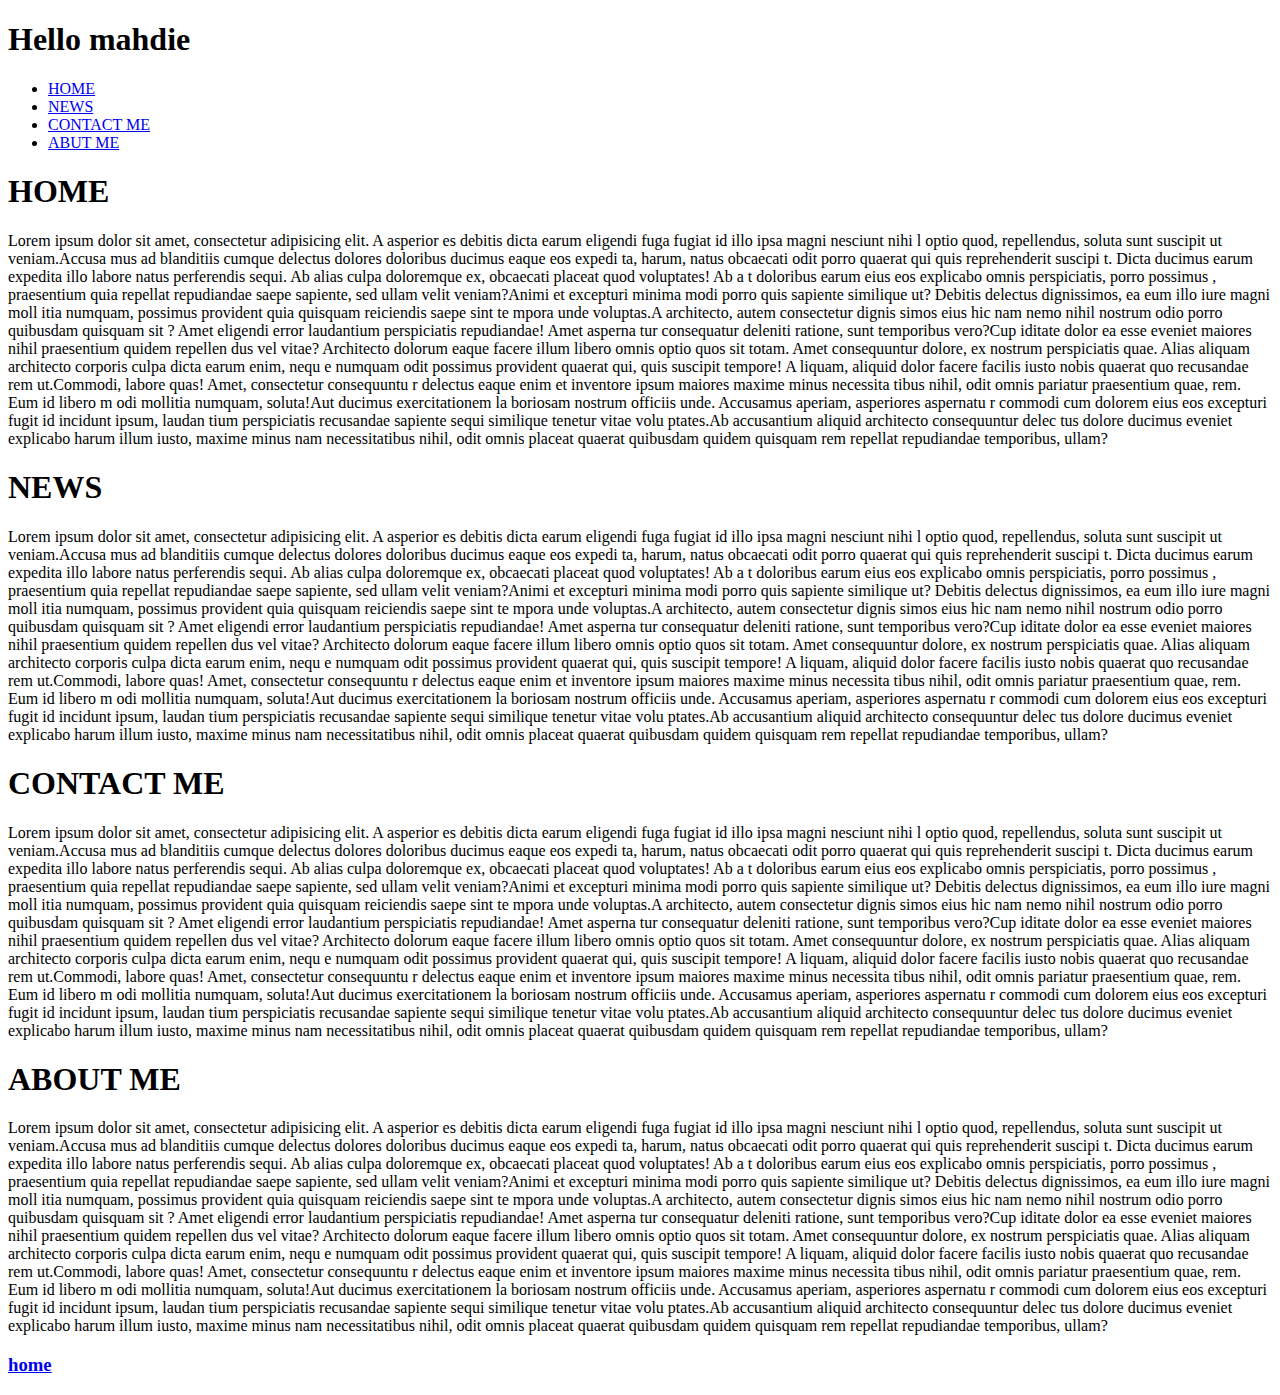
<file: index.html>
<!DOCTYPE html>
<html lang="en">
<head>
    <meta charset="UTF-8">
    <meta http-equiv="X-UA-Compatible" content="IE=edge">
    <meta name="viewport" content="width=device-width, initial-scale=1.0">
    <title>my web page </title>
</head>
<body>
    <h1>Hello mahdie</h1>
    <ul id="bottom" CLASS="menu">
        <li ><a href="#p1">HOME</a> </li>
        <li ><a href="#p2">NEWS</a> </li>
        <li ><a href="#p3">CONTACT ME</a> </li>
        <li ><a href="#p4">ABUT ME </a> </li>
    </ul>
    <div id="p1" class="section">
        <h1>HOME</h1>
        <p><span>Lorem ipsum dolor sit amet, consectetur adipisicing elit. A asperior
            es debitis dicta earum eligendi fuga fugiat id illo ipsa magni nesciunt nihi
            l optio quod, repellendus, soluta sunt suscipit ut veniam.</span><span>Accusa
            mus ad blanditiis cumque delectus dolores doloribus ducimus eaque eos expedi
            ta, harum, natus obcaecati odit porro quaerat qui quis reprehenderit suscipi
            t. Dicta ducimus earum expedita illo labore natus perferendis sequi.</span>
            <span>Ab alias culpa doloremque ex, obcaecati placeat quod voluptates! Ab a
                t doloribus earum eius eos explicabo omnis perspiciatis, porro possimus
                , praesentium quia repellat repudiandae saepe sapiente, sed ullam velit
                veniam?</span><span>Animi et excepturi minima modi porro quis sapiente
                similique ut? Debitis delectus dignissimos, ea eum illo iure magni moll
                itia numquam, possimus provident quia quisquam reiciendis saepe sint te
                mpora unde voluptas.</span><span>A architecto, autem consectetur dignis
                simos eius hic nam nemo nihil nostrum odio porro quibusdam quisquam sit
                ? Amet eligendi error laudantium perspiciatis repudiandae! Amet asperna
                tur consequatur deleniti ratione, sunt temporibus vero?</span><span>Cup
                iditate dolor ea esse eveniet maiores nihil praesentium quidem repellen
                dus vel vitae? Architecto dolorum eaque facere illum libero omnis optio
                quos sit totam. Amet consequuntur dolore, ex nostrum perspiciatis quae.
            </span><span>Alias aliquam architecto corporis culpa dicta earum enim, nequ
                e numquam odit possimus provident quaerat qui, quis suscipit tempore! A
                liquam, aliquid dolor facere facilis iusto nobis quaerat quo recusandae
                rem ut.</span><span>Commodi, labore quas! Amet, consectetur consequuntu
                r delectus eaque enim et inventore ipsum maiores maxime minus necessita
                tibus nihil, odit omnis pariatur praesentium quae, rem. Eum id libero m
                odi mollitia numquam, soluta!</span><span>Aut ducimus exercitationem la
                boriosam nostrum officiis unde. Accusamus aperiam, asperiores aspernatu
                r commodi cum dolorem eius eos excepturi fugit id incidunt ipsum, laudan
                tium perspiciatis recusandae sapiente sequi similique tenetur vitae volu
                ptates.</span><span>Ab accusantium aliquid architecto consequuntur delec
                tus dolore ducimus eveniet explicabo harum illum iusto, maxime minus nam necessitatibus nihil,
            odit omnis placeat quaerat quibusdam quidem quisquam rem repellat repudiandae temporibus, ullam?</span></p>
    </div>
    <div id="p2" class="section">
        <h1>NEWS</h1>
        <p><span>Lorem ipsum dolor sit amet, consectetur adipisicing elit. A asperior
            es debitis dicta earum eligendi fuga fugiat id illo ipsa magni nesciunt nihi
            l optio quod, repellendus, soluta sunt suscipit ut veniam.</span><span>Accusa
            mus ad blanditiis cumque delectus dolores doloribus ducimus eaque eos expedi
            ta, harum, natus obcaecati odit porro quaerat qui quis reprehenderit suscipi
            t. Dicta ducimus earum expedita illo labore natus perferendis sequi.</span>
            <span>Ab alias culpa doloremque ex, obcaecati placeat quod voluptates! Ab a
                t doloribus earum eius eos explicabo omnis perspiciatis, porro possimus
                , praesentium quia repellat repudiandae saepe sapiente, sed ullam velit
                veniam?</span><span>Animi et excepturi minima modi porro quis sapiente
                similique ut? Debitis delectus dignissimos, ea eum illo iure magni moll
                itia numquam, possimus provident quia quisquam reiciendis saepe sint te
                mpora unde voluptas.</span><span>A architecto, autem consectetur dignis
                simos eius hic nam nemo nihil nostrum odio porro quibusdam quisquam sit
                ? Amet eligendi error laudantium perspiciatis repudiandae! Amet asperna
                tur consequatur deleniti ratione, sunt temporibus vero?</span><span>Cup
                iditate dolor ea esse eveniet maiores nihil praesentium quidem repellen
                dus vel vitae? Architecto dolorum eaque facere illum libero omnis optio
                quos sit totam. Amet consequuntur dolore, ex nostrum perspiciatis quae.
            </span><span>Alias aliquam architecto corporis culpa dicta earum enim, nequ
                e numquam odit possimus provident quaerat qui, quis suscipit tempore! A
                liquam, aliquid dolor facere facilis iusto nobis quaerat quo recusandae
                rem ut.</span><span>Commodi, labore quas! Amet, consectetur consequuntu
                r delectus eaque enim et inventore ipsum maiores maxime minus necessita
                tibus nihil, odit omnis pariatur praesentium quae, rem. Eum id libero m
                odi mollitia numquam, soluta!</span><span>Aut ducimus exercitationem la
                boriosam nostrum officiis unde. Accusamus aperiam, asperiores aspernatu
                r commodi cum dolorem eius eos excepturi fugit id incidunt ipsum, laudan
                tium perspiciatis recusandae sapiente sequi similique tenetur vitae volu
                ptates.</span><span>Ab accusantium aliquid architecto consequuntur delec
                tus dolore ducimus eveniet explicabo harum illum iusto, maxime minus nam necessitatibus nihil,
            odit omnis placeat quaerat quibusdam quidem quisquam rem repellat repudiandae temporibus, ullam?</span></p>
    </div>
    <div id="p3" class="section">
        <h1>CONTACT ME</h1>
        <p><span>Lorem ipsum dolor sit amet, consectetur adipisicing elit. A asperior
            es debitis dicta earum eligendi fuga fugiat id illo ipsa magni nesciunt nihi
            l optio quod, repellendus, soluta sunt suscipit ut veniam.</span><span>Accusa
            mus ad blanditiis cumque delectus dolores doloribus ducimus eaque eos expedi
            ta, harum, natus obcaecati odit porro quaerat qui quis reprehenderit suscipi
            t. Dicta ducimus earum expedita illo labore natus perferendis sequi.</span>
            <span>Ab alias culpa doloremque ex, obcaecati placeat quod voluptates! Ab a
                t doloribus earum eius eos explicabo omnis perspiciatis, porro possimus
                , praesentium quia repellat repudiandae saepe sapiente, sed ullam velit
                veniam?</span><span>Animi et excepturi minima modi porro quis sapiente
                similique ut? Debitis delectus dignissimos, ea eum illo iure magni moll
                itia numquam, possimus provident quia quisquam reiciendis saepe sint te
                mpora unde voluptas.</span><span>A architecto, autem consectetur dignis
                simos eius hic nam nemo nihil nostrum odio porro quibusdam quisquam sit
                ? Amet eligendi error laudantium perspiciatis repudiandae! Amet asperna
                tur consequatur deleniti ratione, sunt temporibus vero?</span><span>Cup
                iditate dolor ea esse eveniet maiores nihil praesentium quidem repellen
                dus vel vitae? Architecto dolorum eaque facere illum libero omnis optio
                quos sit totam. Amet consequuntur dolore, ex nostrum perspiciatis quae.
            </span><span>Alias aliquam architecto corporis culpa dicta earum enim, nequ
                e numquam odit possimus provident quaerat qui, quis suscipit tempore! A
                liquam, aliquid dolor facere facilis iusto nobis quaerat quo recusandae
                rem ut.</span><span>Commodi, labore quas! Amet, consectetur consequuntu
                r delectus eaque enim et inventore ipsum maiores maxime minus necessita
                tibus nihil, odit omnis pariatur praesentium quae, rem. Eum id libero m
                odi mollitia numquam, soluta!</span><span>Aut ducimus exercitationem la
                boriosam nostrum officiis unde. Accusamus aperiam, asperiores aspernatu
                r commodi cum dolorem eius eos excepturi fugit id incidunt ipsum, laudan
                tium perspiciatis recusandae sapiente sequi similique tenetur vitae volu
                ptates.</span><span>Ab accusantium aliquid architecto consequuntur delec
                tus dolore ducimus eveniet explicabo harum illum iusto, maxime minus nam necessitatibus nihil,
            odit omnis placeat quaerat quibusdam quidem quisquam rem repellat repudiandae temporibus, ullam?</span></p>
    </div>
    <div id="p4" class="section">
        <h1>ABOUT ME</h1>
        <p><span>Lorem ipsum dolor sit amet, consectetur adipisicing elit. A asperior
            es debitis dicta earum eligendi fuga fugiat id illo ipsa magni nesciunt nihi
            l optio quod, repellendus, soluta sunt suscipit ut veniam.</span><span>Accusa
            mus ad blanditiis cumque delectus dolores doloribus ducimus eaque eos expedi
            ta, harum, natus obcaecati odit porro quaerat qui quis reprehenderit suscipi
            t. Dicta ducimus earum expedita illo labore natus perferendis sequi.</span>
            <span>Ab alias culpa doloremque ex, obcaecati placeat quod voluptates! Ab a
                t doloribus earum eius eos explicabo omnis perspiciatis, porro possimus
                , praesentium quia repellat repudiandae saepe sapiente, sed ullam velit
                veniam?</span><span>Animi et excepturi minima modi porro quis sapiente
                similique ut? Debitis delectus dignissimos, ea eum illo iure magni moll
                itia numquam, possimus provident quia quisquam reiciendis saepe sint te
                mpora unde voluptas.</span><span>A architecto, autem consectetur dignis
                simos eius hic nam nemo nihil nostrum odio porro quibusdam quisquam sit
                ? Amet eligendi error laudantium perspiciatis repudiandae! Amet asperna
                tur consequatur deleniti ratione, sunt temporibus vero?</span><span>Cup
                iditate dolor ea esse eveniet maiores nihil praesentium quidem repellen
                dus vel vitae? Architecto dolorum eaque facere illum libero omnis optio
                quos sit totam. Amet consequuntur dolore, ex nostrum perspiciatis quae.
            </span><span>Alias aliquam architecto corporis culpa dicta earum enim, nequ
                e numquam odit possimus provident quaerat qui, quis suscipit tempore! A
                liquam, aliquid dolor facere facilis iusto nobis quaerat quo recusandae
                rem ut.</span><span>Commodi, labore quas! Amet, consectetur consequuntu
                r delectus eaque enim et inventore ipsum maiores maxime minus necessita
                tibus nihil, odit omnis pariatur praesentium quae, rem. Eum id libero m
                odi mollitia numquam, soluta!</span><span>Aut ducimus exercitationem la
                boriosam nostrum officiis unde. Accusamus aperiam, asperiores aspernatu
                r commodi cum dolorem eius eos excepturi fugit id incidunt ipsum, laudan
                tium perspiciatis recusandae sapiente sequi similique tenetur vitae volu
                ptates.</span><span>Ab accusantium aliquid architecto consequuntur delec
                tus dolore ducimus eveniet explicabo harum illum iusto, maxime minus nam necessitatibus nihil,
            odit omnis placeat quaerat quibusdam quidem quisquam rem repellat repudiandae temporibus, ullam?</span></p>
    </div>
    <div class="bottom">
        <h3><a href="#bottom">home</a></h3>
    </div>
</body>
</html>
</file>
